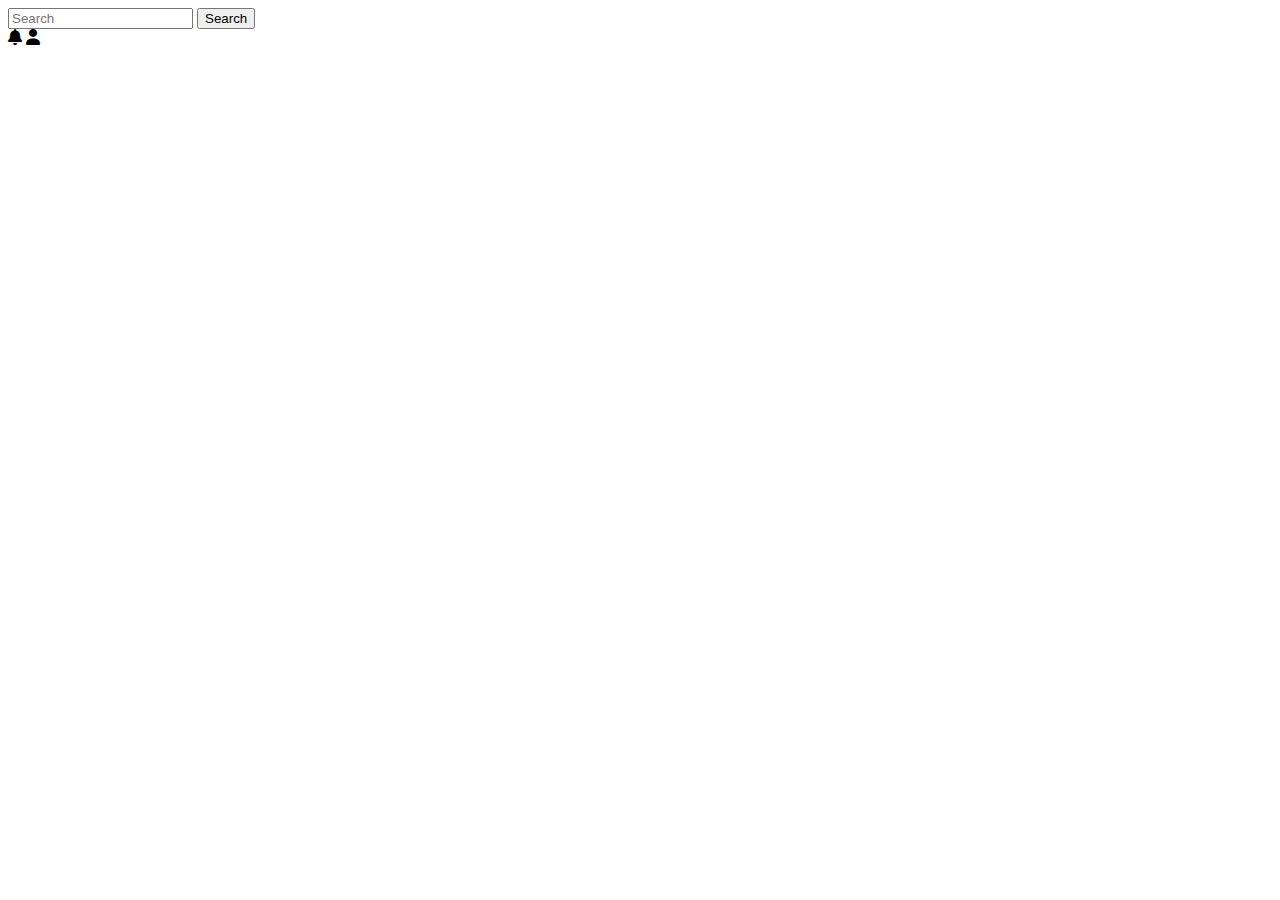
<file: navbar.html>
<!DOCTYPE html>
<html lang="en">
<head>
    <meta charset="UTF-8">
    <meta name="viewport" content="width=device-width, initial-scale=1.0">

    <link rel="stylesheet" href="https://cdnjs.cloudflare.com/ajax/libs/font-awesome/6.0.0-beta3/css/all.min.css">
    <title>Document</title>
</head>
<body>
    
        <nav class="navbar bg-body-tertiary top-nav px-3">
            <div class="col-6 ">
                <form class="d-flex " role="search">
                    <input class="form-control me-2 " type="search" placeholder="Search" aria-label="Search">
                    <button class="btn btn-sm btn-outline-brown p" type="submit">Search</button>
                  </form>
            </div>
            <div class="col-6  d-flex justify-content-end">
                <i class="fa-solid fa-bell p-2 me-3 icon-brown  icon-bg rounded-5"></i>
                <i class="fa-solid fa-user p-2 icon-brown icon-bg rounded-5"></i>
            </div>
        </nav>
       
</body>
</html>
</file>
